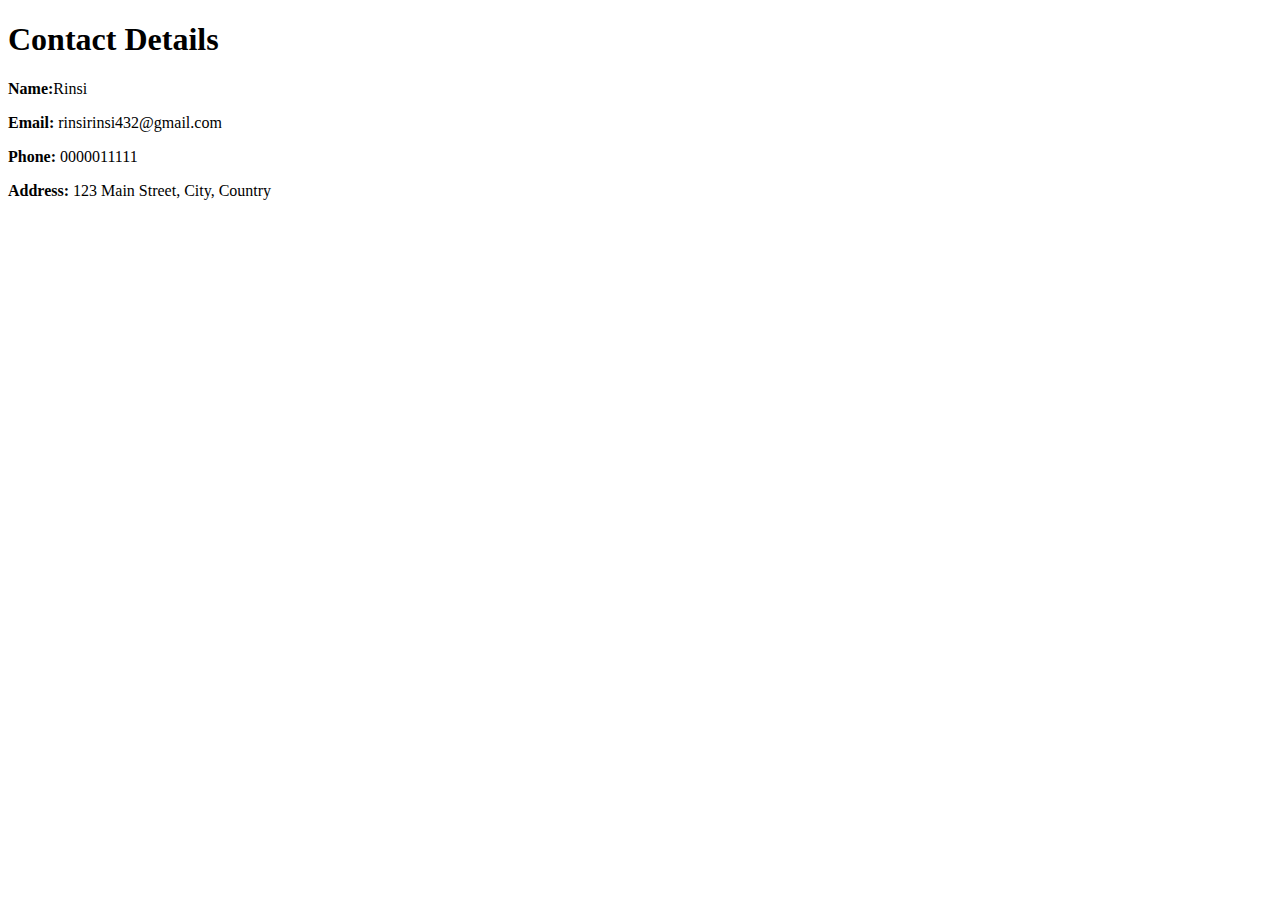
<file: Contact.html>
<!DOCTYPE html>
<html>
    <head>
        <title>Contact</title>
    </head>
    <body>
        <div class="container">
            <h1>Contact Details</h1>
            <div class="contact-info">
                <p><strong>Name:</strong>Rinsi</p>
                <p><strong>Email:</strong> rinsirinsi432@gmail.com</p>
                <p><strong>Phone:</strong> 0000011111</p>
                <p><strong>Address:</strong> 123 Main Street, City, Country</p>
            </div>
        </div>
    </body>
</html>
</file>
